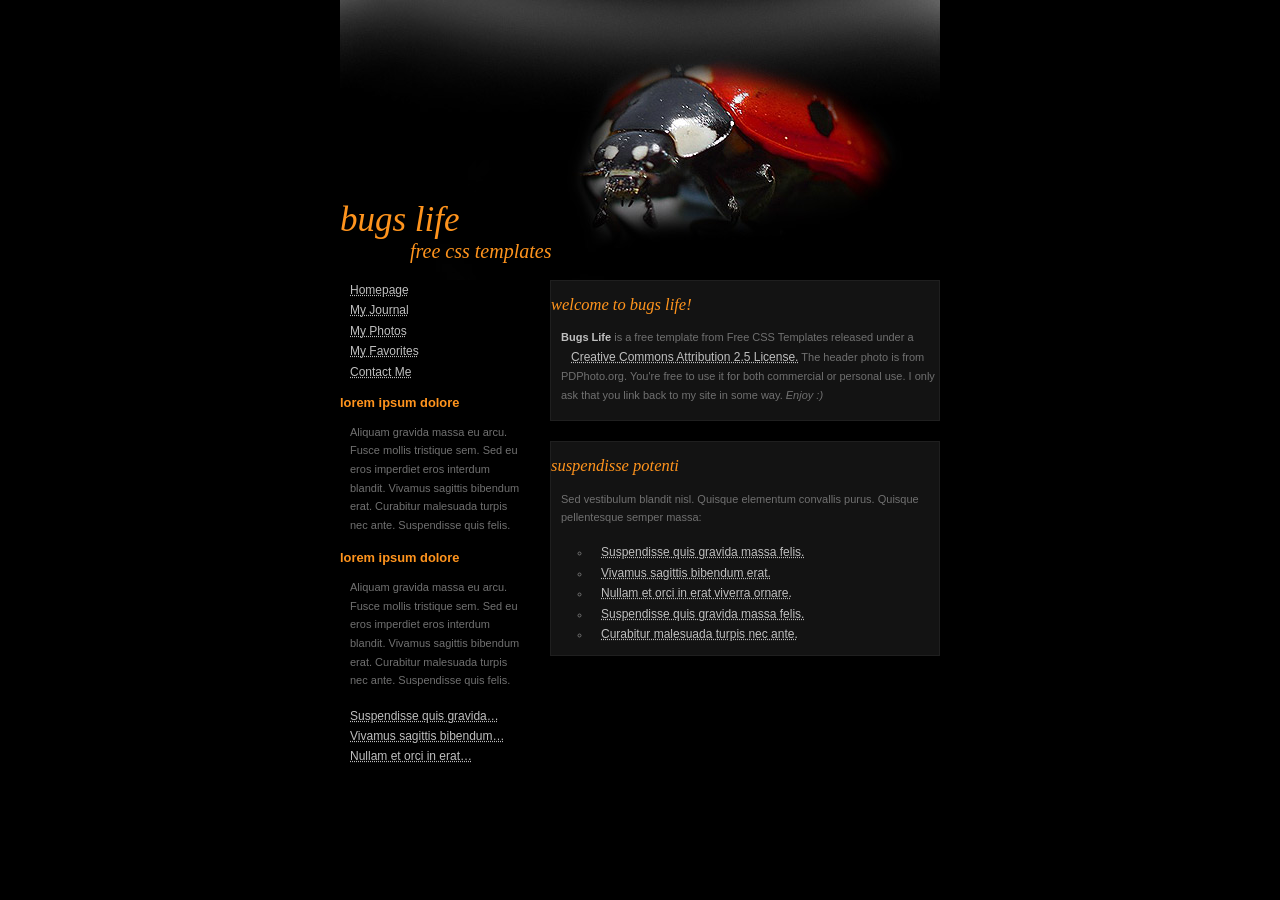
<file: 001 - bugs-life-template/index.html>
<!DOCTYPE html>
<html lang="en">
<head>
    <meta charset="UTF-8">
    <link rel="stylesheet" type="text/css" href="style.css">
    <title>Title</title>
</head>
<body>

<div id="fist">
    <div id="header">
        <h1>bugs life</h1>
        <h4>free css templates</h4>
    </div>


    <div id="sidebar">
        <div>

                <li><a href="#">Homepage</a></li>
                <li><a href="#">My Journal</a></li>
                <li><a href="#">My Photos</a></li>
                <li><a href="#">My Favorites</a></li>
                <li><a href="#">Contact Me</a></li>

        </div>
        <div>
            <h3>lorem ipsum dolore</h3>
            <p>Aliquam gravida massa eu arcu. Fusce mollis tristique sem. Sed eu eros imperdiet eros interdum blandit. Vivamus sagittis bibendum erat. Curabitur malesuada turpis nec ante. Suspendisse quis felis.</p>
        </div>
        <div>
            <h3>lorem ipsum dolore</h3>
            <p>Aliquam gravida massa eu arcu. Fusce mollis tristique sem. Sed eu eros imperdiet eros interdum blandit. Vivamus sagittis bibendum erat. Curabitur malesuada turpis nec ante. Suspendisse quis felis.</p>
        </div>
        <div>
                <a href="#">Suspendisse quis gravida…</a>
                <a href="#">Vivamus sagittis bibendum…</a>
                <a href="#">Nullam et orci in erat…</a>
        </div>

    </div>

    <div id="homepage">
        <div class="page">
            <h2>Welcome to Bugs life!</h2>
            <p><strong>Bugs Life</strong> is a free template from Free CSS Templates released under a <a href="#">Creative Commons Attribution 2.5 License.</a> The header photo is from PDPhoto.org. You're free to use it for both commercial or personal use. I only ask that you link back to my site in some way. <em>Enjoy :)</em></p>
        </div>

        <div class="page">
            <h2>suspendisse potenti</h2>
            <p>Sed vestibulum blandit nisl. Quisque elementum convallis purus. Quisque pellentesque semper massa:</p>
            <ul>
                <li><a href="#">Suspendisse quis gravida massa felis.</a></li>
                <li><a href="#">Vivamus sagittis bibendum erat.</a></li>
                <li><a href="#">Nullam et orci in erat viverra ornare.</a></li>
                <li><a href="#">Suspendisse quis gravida massa felis.</a></li>
                <li><a href="#">Curabitur malesuada turpis nec ante.</a></li>
            </ul>
        </div>
    </div>


</div>

</body>
</html>
</file>
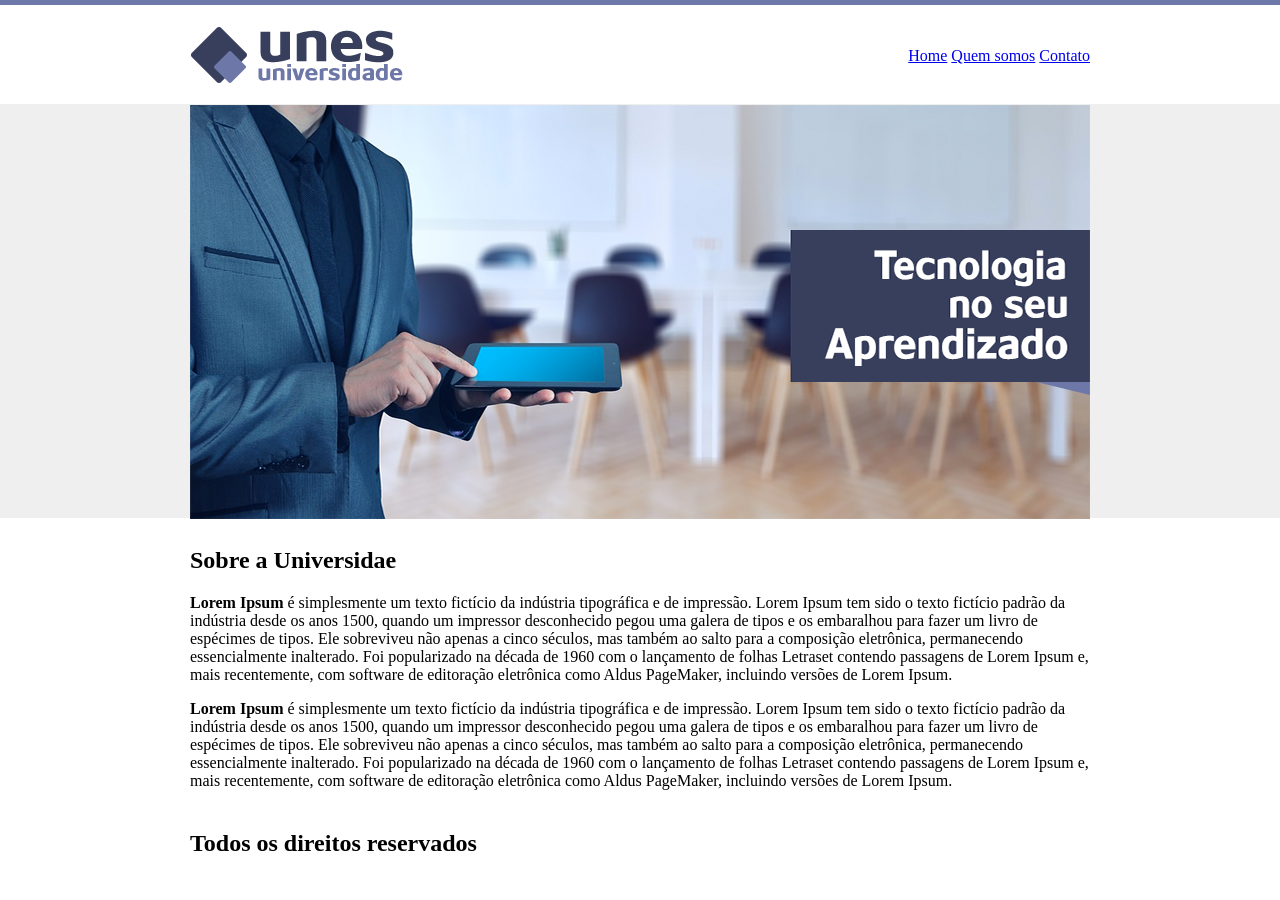
<file: 002 - universidade-unes/index.html>
<!DOCTYPE html>
<html lang="en">
<head>
    <meta charset="UTF-8">
    <title>UNES - Págins principal</title>
</head>
<body background="imagem/fundo.png">
<table border="0" width="900" align="center">
    <tr>
        <td height="90"><img src="imagem/logo.png"></td>
        <td align="right">
            <a href="index.html">Home</a>
            <a href="quem_somos_nos.html">Quem somos</a>
            <a href="contato.html">Contato</a>
        </td>
    </tr>
    <tr>
        <td colspan="2"><img src="imagem/capa.png"</td>
    </tr>
    <tr>
        <td colspan="2">
            <h2>Sobre a Universidae</h2>
            <p>
                <strong>Lorem Ipsum</strong> é simplesmente um texto fictício da indústria tipográfica e de impressão. Lorem Ipsum tem sido o texto fictício padrão da indústria desde os anos 1500, quando um impressor desconhecido pegou uma galera de tipos e os embaralhou para fazer um livro de espécimes de tipos. Ele sobreviveu não apenas a cinco séculos, mas também ao salto para a composição eletrônica, permanecendo essencialmente inalterado. Foi popularizado na década de 1960 com o lançamento de folhas Letraset contendo passagens de Lorem Ipsum e, mais recentemente, com software de editoração eletrônica como Aldus PageMaker, incluindo versões de Lorem Ipsum.
            </p>
            <p>
                <strong>Lorem Ipsum</strong> é simplesmente um texto fictício da indústria tipográfica e de impressão. Lorem Ipsum tem sido o texto fictício padrão da indústria desde os anos 1500, quando um impressor desconhecido pegou uma galera de tipos e os embaralhou para fazer um livro de espécimes de tipos. Ele sobreviveu não apenas a cinco séculos, mas também ao salto para a composição eletrônica, permanecendo essencialmente inalterado. Foi popularizado na década de 1960 com o lançamento de folhas Letraset contendo passagens de Lorem Ipsum e, mais recentemente, com software de editoração eletrônica como Aldus PageMaker, incluindo versões de Lorem Ipsum.
            </p>
        </td>
    </tr>
    <tr>
        <td colspan="2"><h2>Todos os direitos reservados</h2></td>

    </tr>
</table>

</body>
</html>
</file>
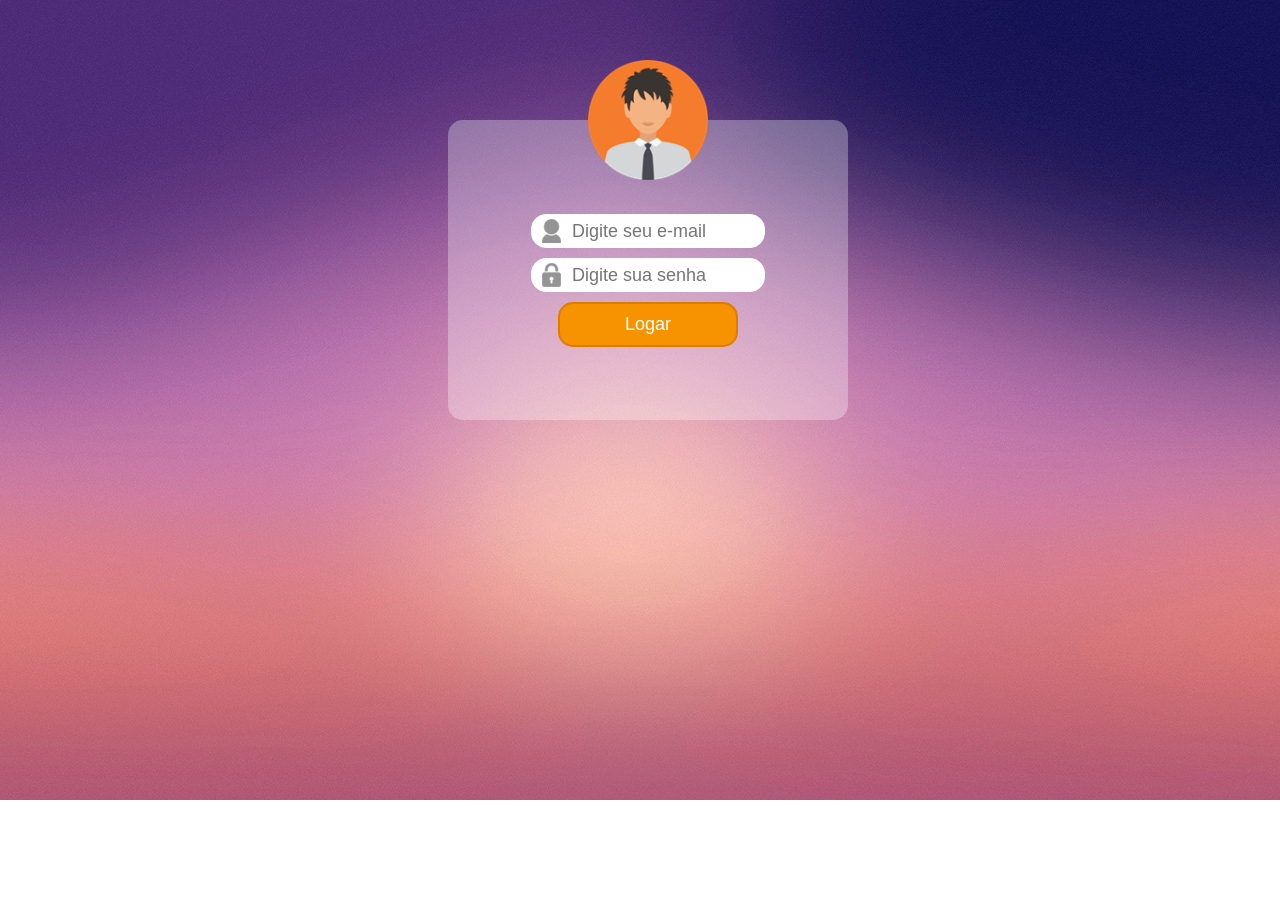
<file: 003 - login-form-simples/index.html>
<!DOCTYPE html>
<html lang="en">
<head>
    <meta charset="UTF-8">
    <link rel="stylesheet" type="text/css" href="style.css">
    <title>Title</title>
</head>
<body>
<div id='container'>
    <img src='image/perfil.png'>
    <div id='footer'>
        <input class='dados1' type='text' name='email' placeholder='Digite seu e-mail'>
        <br>
        <input class='dados2' type='text' name='senha' placeholder='Digite sua senha'>
        <br>
        <div id='botao'>
            <input class='bottom-submit' type='submit' name='lembrar' value='Logar'>
        </div>
    </div>
</div>
</body>
</html>
</file>
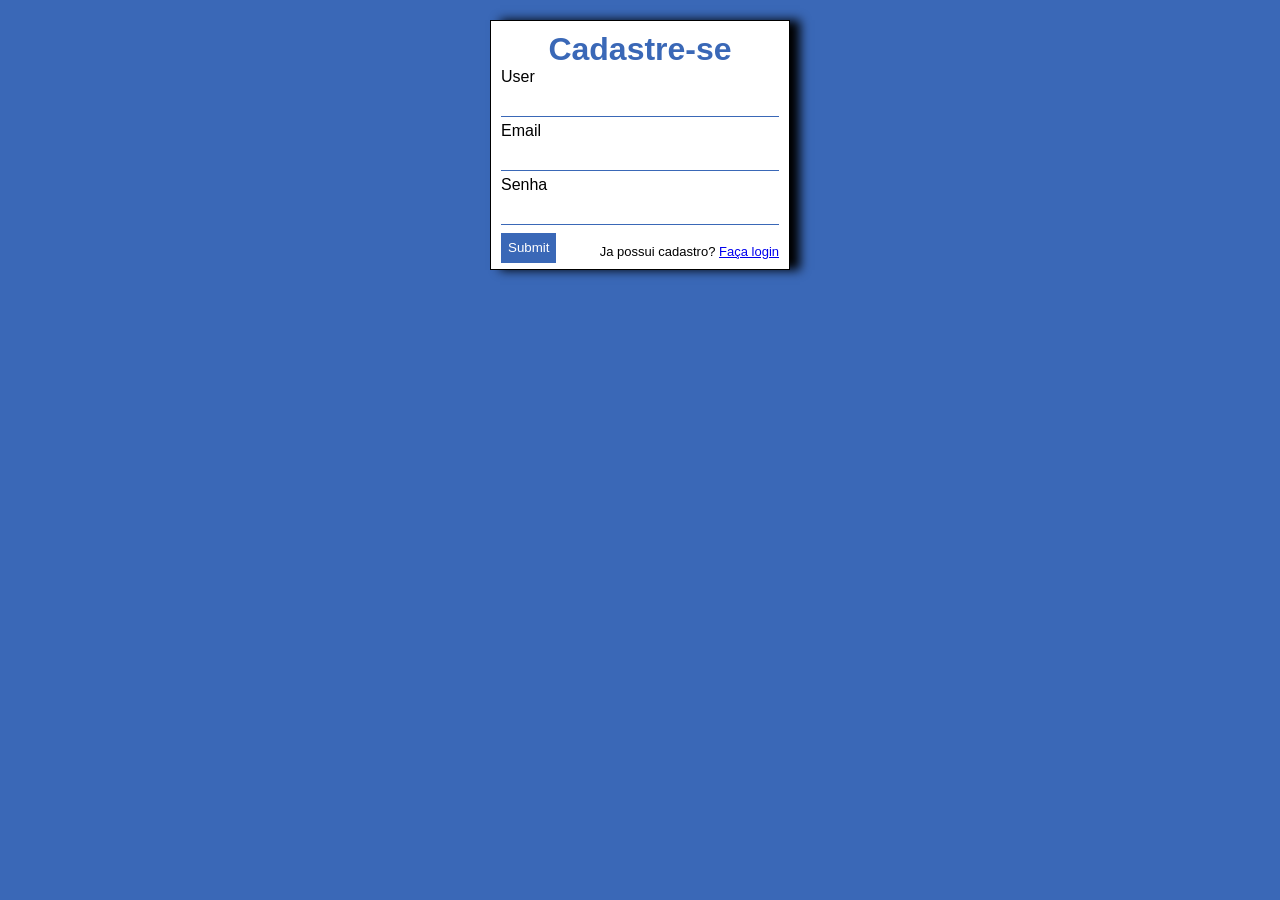
<file: 004 - cadastro-login-azul/index.html>
<!DOCTYPE html>
<html lang="pt-br">
    <head>
        <meta charset="UTF-8">
        <meta name="viewport" content="width=device-width,  initial-scale=1.0">
        <meta http-equiv="X-UA-Compatible" content="ie=edge">
        <title></title>
        <link rel="stylesheet" href="style.css">
    </head>
    <body>
   
        <div class='container'>
            <form>
                <h1>Cadastre-se</h1>
                <label maxlength="20" minlength="6" placeholder="User">User</label> 
                <input type="text">

                <label placeholder="E-mail">Email</label>
                <input type="email">

                <label placeholder="Senha">Senha</label>
                <input type="password">

                <input type="submit" class="btn">
                <p>Ja possui cadastro? <a href="#">Faça login</a></p> 
            </form>

        </div>

    </body>
</html>
</file>
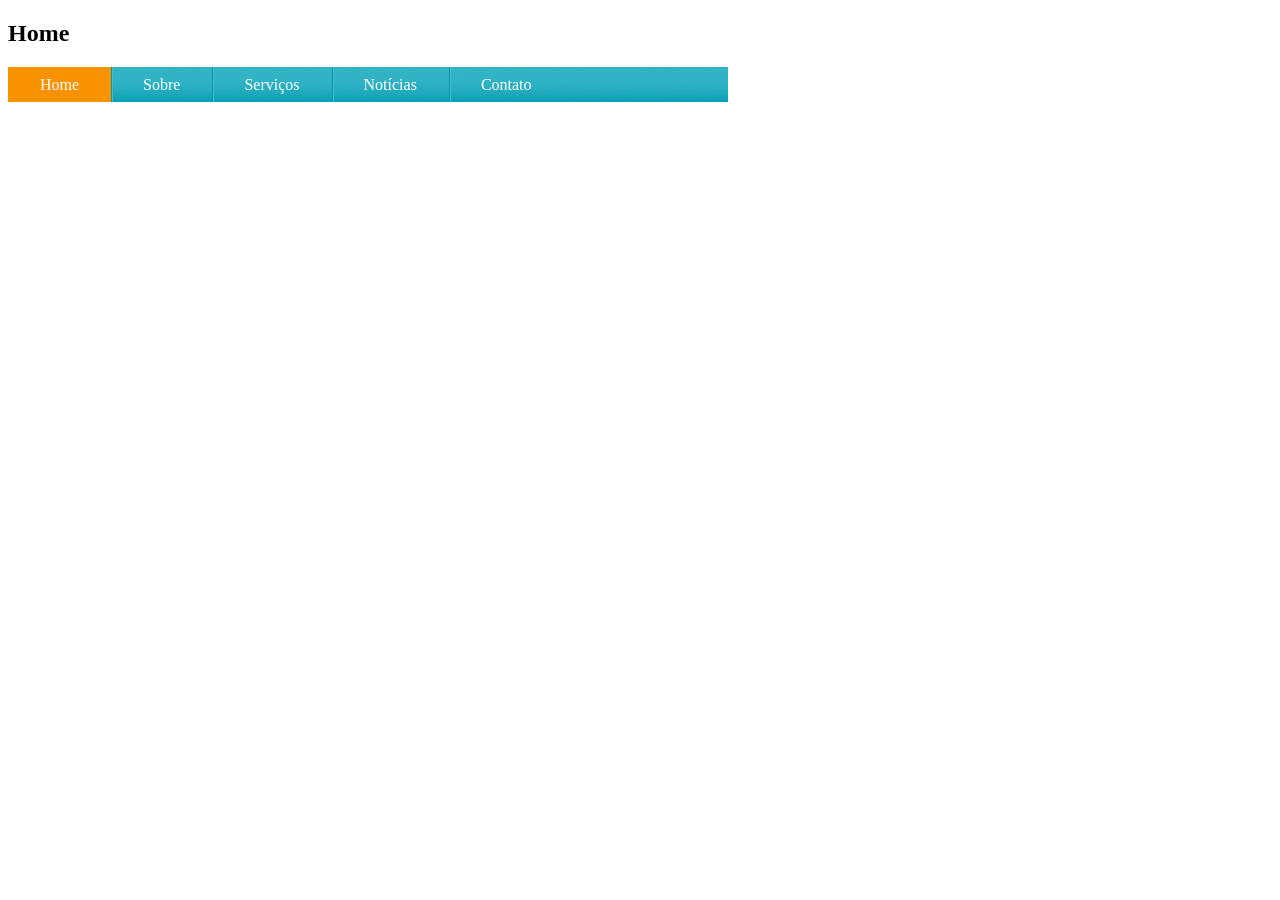
<file: 005 - navegacao-horizontal-css/index.html>
<!DOCTYPE html>
<html lang="pt-br">
<head>
	<title>Navegação horizontal</title>
	<meta charset="utf-8">
	<link rel="stylesheet" type="text/css" href="estilo.css">
</head>
<body id="home">
	<h2>Home</h2>
	<ul id="navegacao">
		<li class="home primeiro">
			<a href="index.html">Home</a>
		</li>
		<li class="sobre">
			<a href="sobre.html">Sobre</a>
		</li>
		<li class="servicos">
			<a href="servicos.html">Serviços</a>
		</li>
		<li class="noticias">
			<a href="noticias.html">Notícias</a>
		</li>
		<li class="contato">
			<a href="contato.html">Contato</a>
		</li>
	</ul>
</html>
</file>
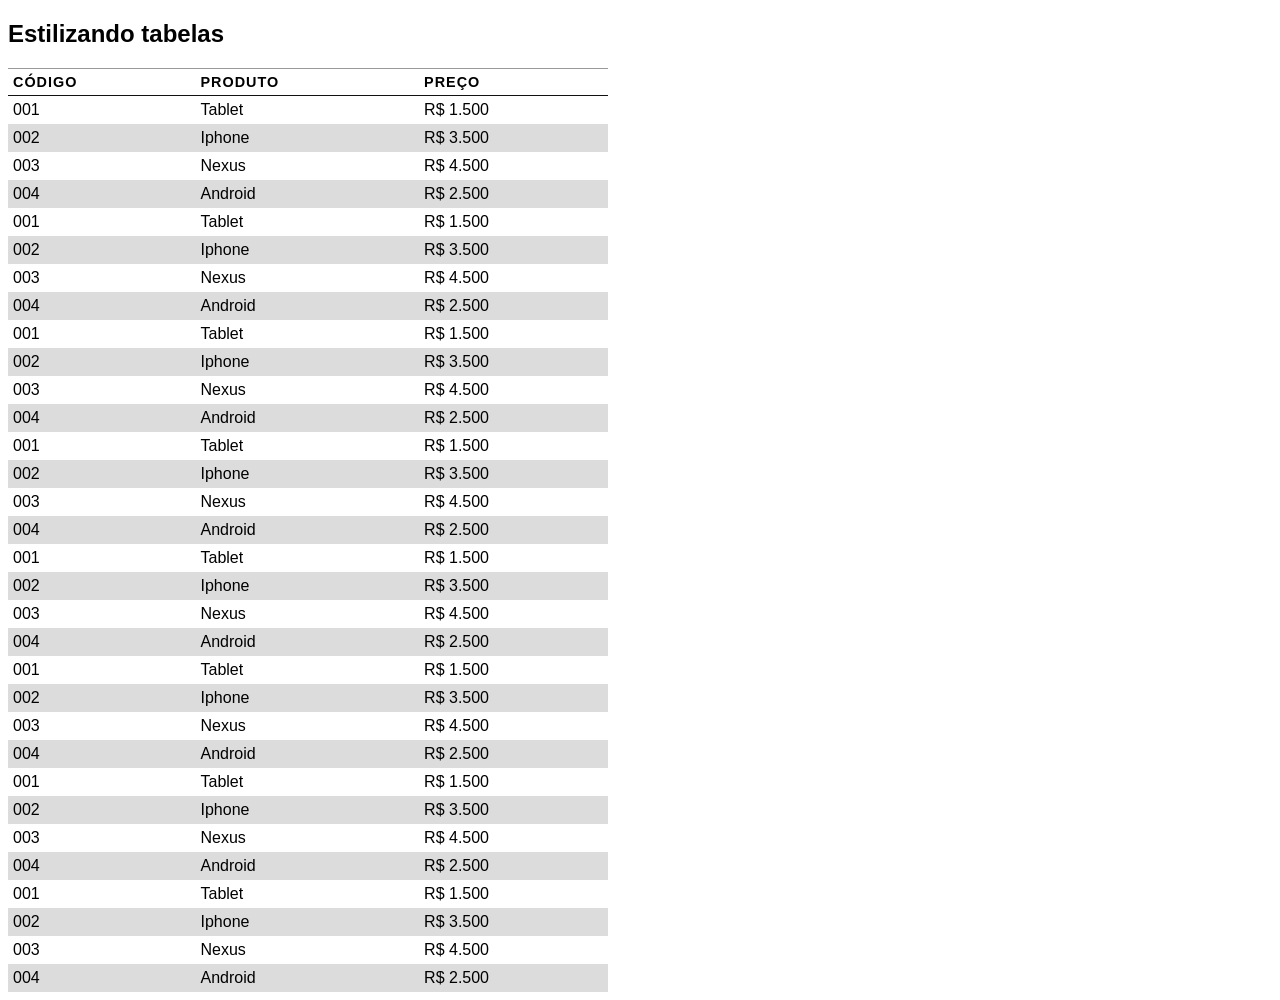
<file: 006 - tabela-produtos-css/index.html>
<!DOCTYPE html>
<html lang="en">
<head>
    <meta charset="UTF-8">
    <link rel="stylesheet" type="text/css" href="style.css">
    <title>Title</title>
</head>
<body>

<div>
    <table>
        <h2>Estilizando tabelas</h2>
        <tr>
            <th>Código</th>
            <th>Produto</th>
            <th>Preço</th>
        </tr>
        <tr>
            <td>001</td>
            <td>Tablet</td>
            <td>R$ 1.500</td>
        </tr>
        <tr class="color-line">
            <td>002</td>
            <td>Iphone</td>
            <td>R$ 3.500</td>
        </tr>
       <tr>
            <td>003</td>
            <td>Nexus</td>
            <td>R$ 4.500</td>
        </tr>
        <tr class="color-line">
            <td>004</td>
            <td>Android</td>
            <td>R$ 2.500</td>
        </tr>
               <tr>
            <td>001</td>
            <td>Tablet</td>
            <td>R$ 1.500</td>
        </tr>
        <tr class="color-line">
            <td>002</td>
            <td>Iphone</td>
            <td>R$ 3.500</td>
        </tr>
       <tr>
            <td>003</td>
            <td>Nexus</td>
            <td>R$ 4.500</td>
        </tr>
        <tr class="color-line">
            <td>004</td>
            <td>Android</td>
            <td>R$ 2.500</td>
        </tr>
          <tr>
            <td>001</td>
            <td>Tablet</td>
            <td>R$ 1.500</td>
        </tr>
        <tr class="color-line">
            <td>002</td>
            <td>Iphone</td>
            <td>R$ 3.500</td>
        </tr>
       <tr>
            <td>003</td>
            <td>Nexus</td>
            <td>R$ 4.500</td>
        </tr>
        <tr class="color-line">
            <td>004</td>
            <td>Android</td>
            <td>R$ 2.500</td>
        </tr>
               <tr>
            <td>001</td>
            <td>Tablet</td>
            <td>R$ 1.500</td>
        </tr>
        <tr class="color-line">
            <td>002</td>
            <td>Iphone</td>
            <td>R$ 3.500</td>
        </tr>
       <tr>
            <td>003</td>
            <td>Nexus</td>
            <td>R$ 4.500</td>
        </tr>
        <tr class="color-line">
            <td>004</td>
            <td>Android</td>
            <td>R$ 2.500</td>
        </tr>
        <tr>
            <td>001</td>
            <td>Tablet</td>
            <td>R$ 1.500</td>
        </tr>
        <tr class="color-line">
            <td>002</td>
            <td>Iphone</td>
            <td>R$ 3.500</td>
        </tr>
       <tr>
            <td>003</td>
            <td>Nexus</td>
            <td>R$ 4.500</td>
        </tr>
        <tr class="color-line">
            <td>004</td>
            <td>Android</td>
            <td>R$ 2.500</td>
        </tr>
               <tr>
            <td>001</td>
            <td>Tablet</td>
            <td>R$ 1.500</td>
        </tr>
        <tr class="color-line">
            <td>002</td>
            <td>Iphone</td>
            <td>R$ 3.500</td>
        </tr>
       <tr>
            <td>003</td>
            <td>Nexus</td>
            <td>R$ 4.500</td>
        </tr>
        <tr class="color-line">
            <td>004</td>
            <td>Android</td>
            <td>R$ 2.500</td>
        </tr>
          <tr>
            <td>001</td>
            <td>Tablet</td>
            <td>R$ 1.500</td>
        </tr>
        <tr class="color-line">
            <td>002</td>
            <td>Iphone</td>
            <td>R$ 3.500</td>
        </tr>
       <tr>
            <td>003</td>
            <td>Nexus</td>
            <td>R$ 4.500</td>
        </tr>
        <tr class="color-line">
            <td>004</td>
            <td>Android</td>
            <td>R$ 2.500</td>
        </tr>
               <tr>
            <td>001</td>
            <td>Tablet</td>
            <td>R$ 1.500</td>
        </tr>
        <tr class="color-line">
            <td>002</td>
            <td>Iphone</td>
            <td>R$ 3.500</td>
        </tr>
       <tr>
            <td>003</td>
            <td>Nexus</td>
            <td>R$ 4.500</td>
        </tr>
        <tr class="color-line">
            <td>004</td>
            <td>Android</td>
            <td>R$ 2.500</td>
        </tr>




    </table>

</div>



</body>
</html>
</file>
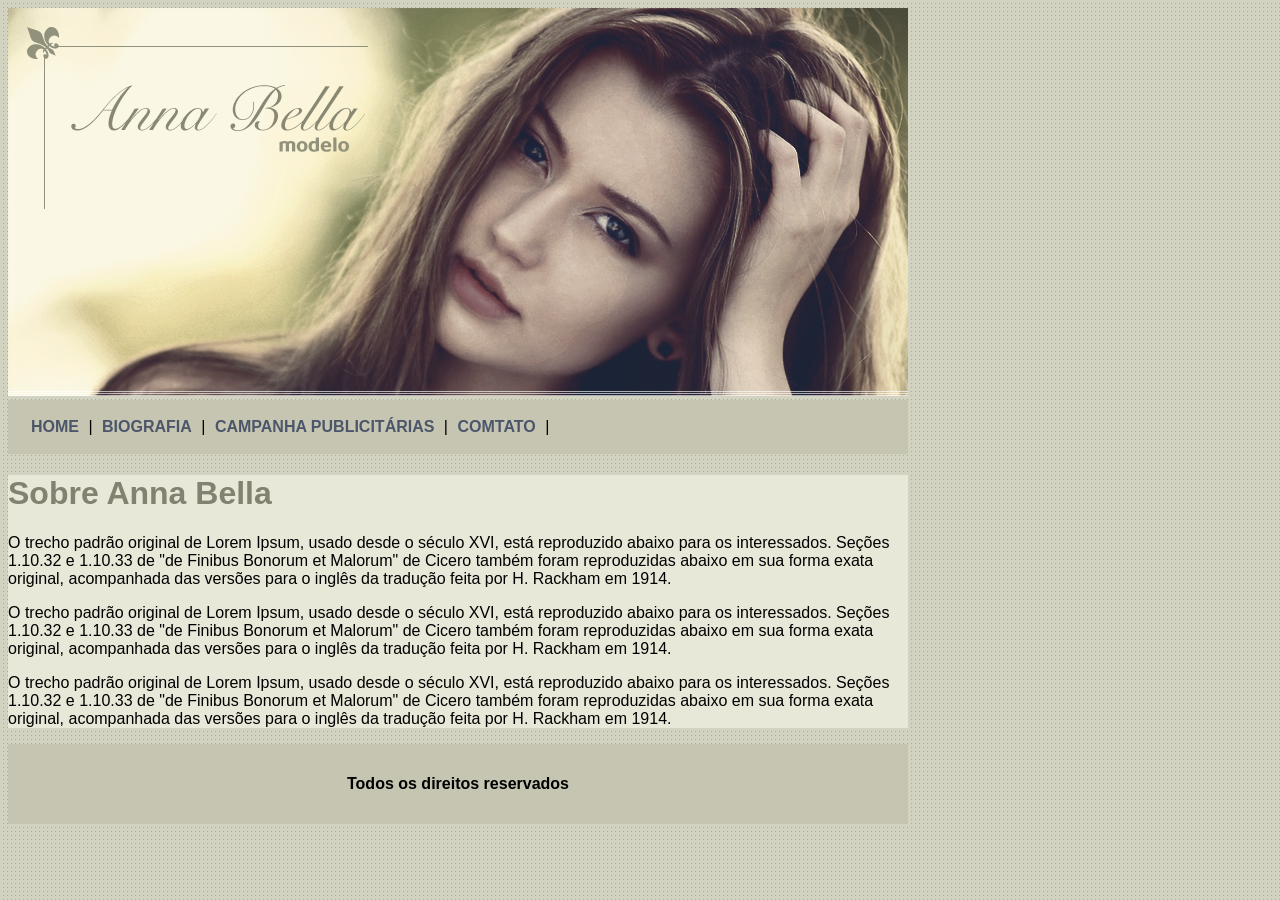
<file: 008 - blog-anna-bella/index.html>
<!DOCTYPE html>
<html lang="en">
<head>
    <meta charset="UTF-8">
    <title>Blog</title>
    <link rel="stylesheet" href="style.css">

</head>
<body id='back'>
<div id="imagem" >
    <img src="imagem/capa.png">
    <div id="borda">
        <a href="index.html">HOME</a> |
        <a href="biografia.html">BIOGRAFIA</a> |
        <a href="campanha.html">CAMPANHA PUBLICITÁRIAS</a> |
        <a href="cotato.html">COMTATO</a> |
    </div>
    <div id="conteudo">
        <H1>Sobre Anna Bella</H1>
        <p>O trecho padrão original de Lorem Ipsum, usado desde o século XVI, está reproduzido abaixo para os interessados. Seções 1.10.32 e 1.10.33 de "de Finibus Bonorum et Malorum" de Cicero também foram reproduzidas abaixo em sua forma exata original, acompanhada das versões para o inglês da tradução feita por H. Rackham em 1914.</p>
        <p>O trecho padrão original de Lorem Ipsum, usado desde o século XVI, está reproduzido abaixo para os interessados. Seções 1.10.32 e 1.10.33 de "de Finibus Bonorum et Malorum" de Cicero também foram reproduzidas abaixo em sua forma exata original, acompanhada das versões para o inglês da tradução feita por H. Rackham em 1914.</p>
        <p>O trecho padrão original de Lorem Ipsum, usado desde o século XVI, está reproduzido abaixo para os interessados. Seções 1.10.32 e 1.10.33 de "de Finibus Bonorum et Malorum" de Cicero também foram reproduzidas abaixo em sua forma exata original, acompanhada das versões para o inglês da tradução feita por H. Rackham em 1914.</p>
    </div>
    <div id="rodape">
        <h4 align="center">Todos os direitos reservados</h4>
    </div>

</div>

</body>
</html>
</file>
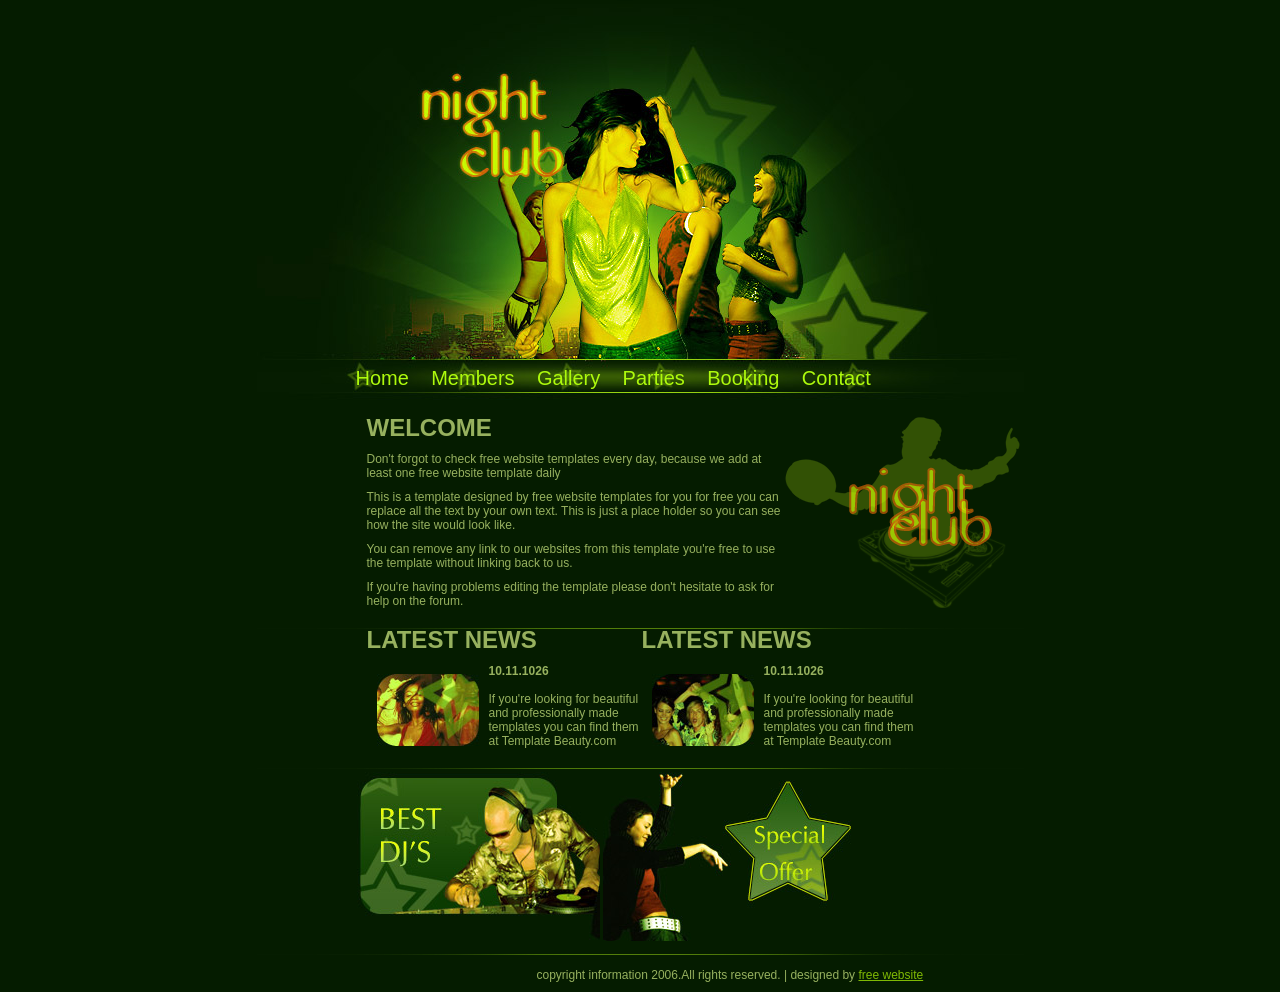
<file: 009 - blog-hip-hop/index.html>
<!DOCTYPE html>
<html lang="en">
<head>
    <meta charset="UTF-8">
    <link rel="stylesheet" type="text/css" href="style.css">
    <title>Title</title>
</head>
<body>

<div id="container">
    <div id="header">
        <ul>
            <li><a href="#">Home</a></li>
            <li><a href="#">Members</a></li>
            <li><a href="#">Gallery</a></li>
            <li><a href="#">Parties</a></li>
            <li><a href="#">Booking</a></li>
            <li><a href="#">Contact</a></li>
        </ul>
    </div>
    <div id="welcome">
        <h1>WELCOME</h1>
        <p>Don't forgot to check free website templates every day, because we add at<br> least one free website template daily</p>
        <p>This is a template designed by free website templates for you for free you can<br> replace all the text by your own text. This is just a place holder so you can see<br> how the site would look like.</p>
        <p>You can remove any link to our websites from this template you're free to use<br> the template without linking back to us.</p>
        <p>If you're having problems editing the template please don't hesitate to ask for<br> help on the forum.</p>
        <img src="image/line.jpg">
    </div>
    <div id="news">
        <div id="newpost">
            <h1>LATEST NEWS</h1>
            <p><img src="image/photo1.jpg"></p>
            <p><strong>10.11.1026</strong><br><br>If you're looking for beautiful<br>and professionally made<br> templates you can find them <br>at Template Beauty.com</p>
        </div>
        <div id="newpost">
            <h1>LATEST NEWS</h1>
            <p><img src="image/photo2.jpg"></p>
            <p><strong>10.11.1026</strong><br><br>If you're looking for beautiful<br> and professionally made<br> templates you can find them<br> at Template Beauty.com</p>
        </div>
        <img src="image/line.jpg">
    </div>
    <div id="dj">
        <img src="image/bestdjs.jpg">
        <img src="image/specialoffer.jpg">
    </div>
    <img src="image/line.jpg">
    <div id="footer">
        <p>copyright information 2006.All rights reserved. | designed by <a href="#"> free website</a> </p>
    </div>

</div>


</body>
</html>
</file>
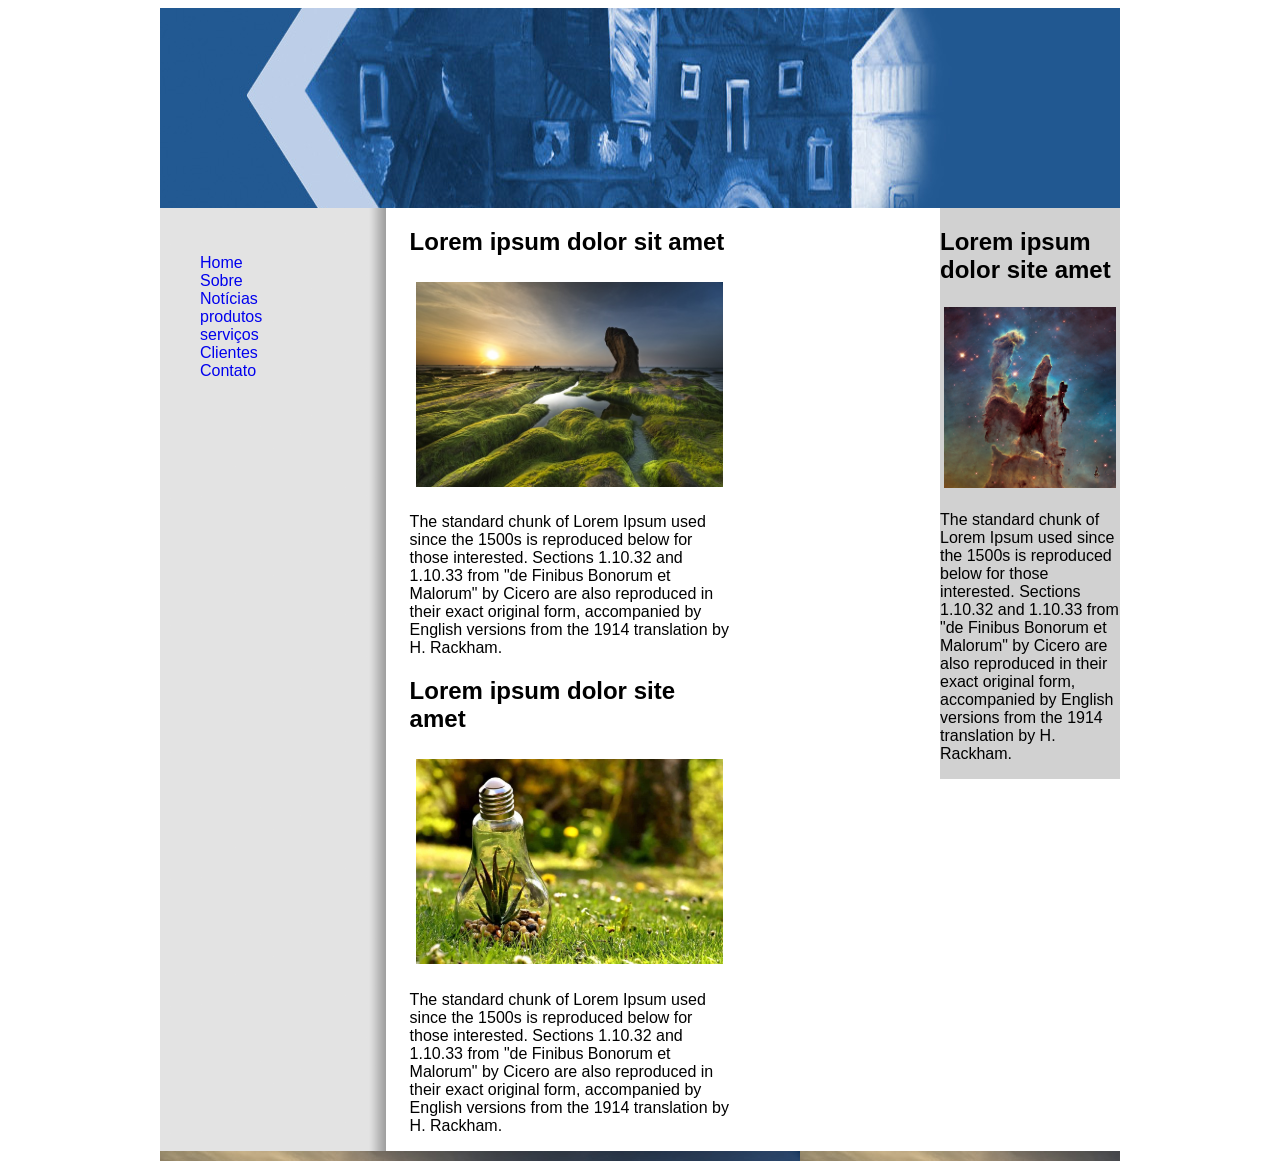
<file: 010 - site-natureza/index.html>
<!DOCTYPE html>
<html lang="en">
<head>
    <meta charset="UTF-8">
    <link rel="stylesheet" type="text/css" href="style.css">
    <title>Nature</title>
</head>
<body>


<div id="container">
    <div id="marca"></div>
    <div id="conteudo">
        <div id="conteudo-principal">
            <h2>Lorem ipsum dolor sit amet</h2>
            <img class="img-noticia" src="image/natureza.jpg">
            <p>The standard chunk of Lorem Ipsum used since the 1500s is reproduced below for those interested. Sections 1.10.32 and 1.10.33 from "de Finibus Bonorum et Malorum" by Cicero are also reproduced in their exact original form, accompanied by English versions from the 1914 translation by H. Rackham.</p>
            <h2>Lorem ipsum dolor site amet</h2>
            <img class="img-noticia" src="image/nature2.jpg">
            <p>The standard chunk of Lorem Ipsum used since the 1500s is reproduced below for those interested. Sections 1.10.32 and 1.10.33 from "de Finibus Bonorum et Malorum" by Cicero are also reproduced in their exact original form, accompanied by English versions from the 1914 translation by H. Rackham.</p>
        </div>
        <div id="conteudo-secundario">
            <h2>Lorem ipsum dolor site amet</h2>
            <img class="img-noticia" src="image/space.jpg">
            <p>The standard chunk of Lorem Ipsum used since the 1500s is reproduced below for those interested. Sections 1.10.32 and 1.10.33 from "de Finibus Bonorum et Malorum" by Cicero are also reproduced in their exact original form, accompanied by English versions from the 1914 translation by H. Rackham.</p>
        </div>
    </div>
    <div id="navegacao">
        <ul>
            <li><a href="#">Home</a></li>
            <li><a href="#">Sobre</a></li>
            <li><a href="#">Notícias</a></li>
            <li><a href="#">produtos</a></li>
            <li><a href="#">serviços</a></li>
            <li><a href="#">Clientes</a></li>
            <li><a href="#">Contato</a></li>
        </ul>
    </div>
    <div id="rodape"></div>
</div>









</body>
</html>
</file>
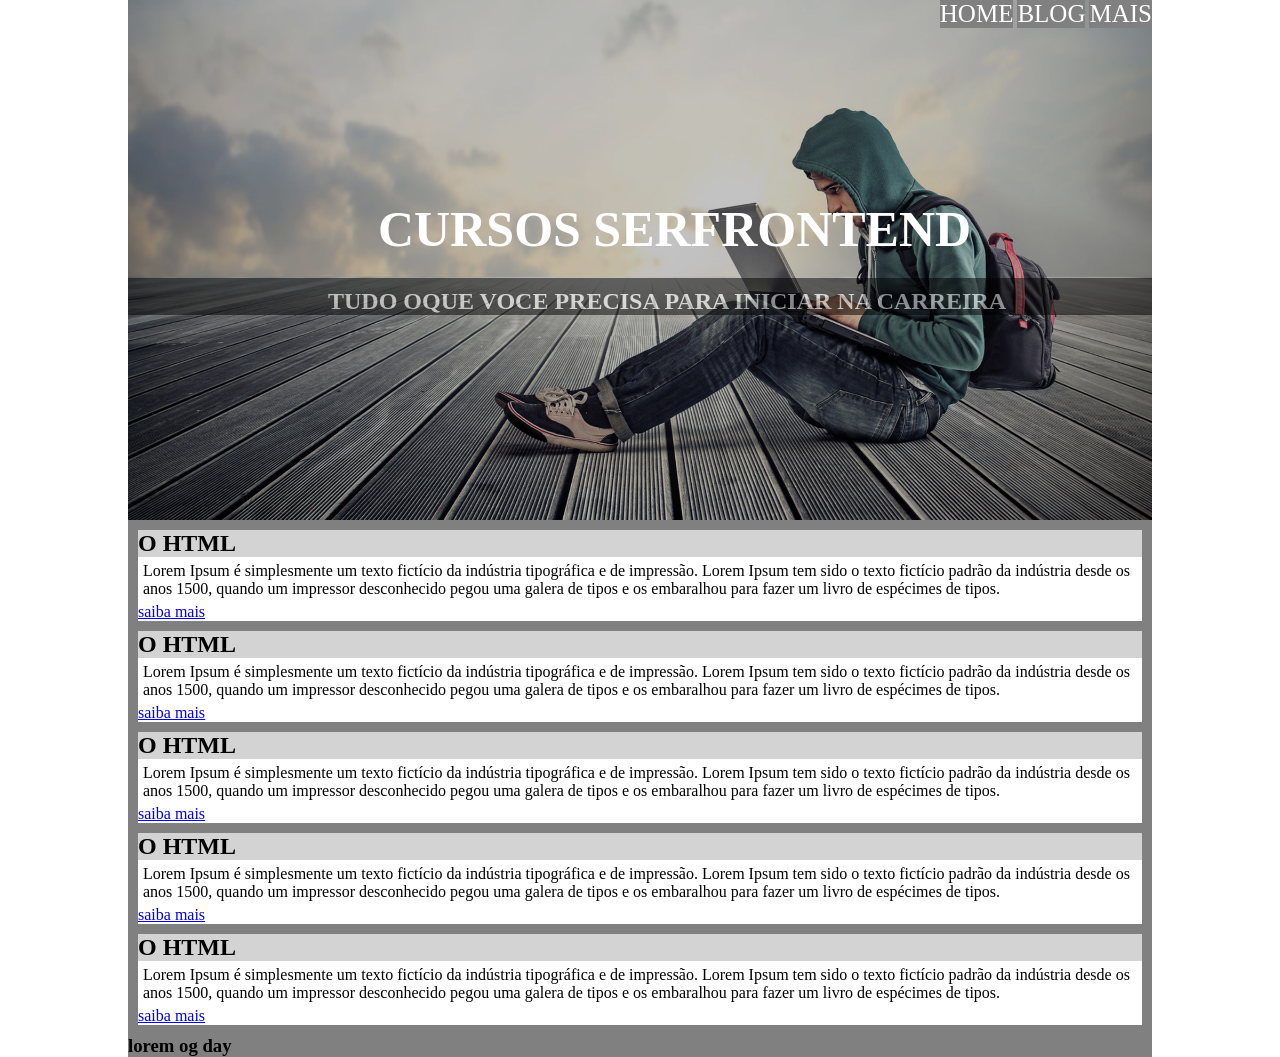
<file: 011 - site-curso-frontend/index.html>
<!DOCTYPE html>
<html lang="pt-br">
    <head>
        <meta charset="UTF-8">
        <meta name="viewport" content="width=device-width,  initial-scale=1.0">
        <meta http-equiv="X-UA-Compatible" content="ie=edge">
        <title></title>
        <link rel="stylesheet" href="style.css">
    </head>
    <body>
    
    <section class="main">
        <div class="banner">

            <nav>
                <ul>
                    <li><a href="#">HOME</a></li>
                    <li><a href="#">BLOG</a></li>
                    <li><a href="#">MAIS</a></li>
                </ul>
            </nav>
            <h1 class="titulo">CURSOS SERFRONTEND</h1>
            <h2 class="titulo2">TUDO OQUE VOCE PRECISA PARA INICIAR NA CARREIRA</h2>



        </div>
        <div class="conteudo">
            <div class="texto">
                <h2>O HTML</h2>
                <p>Lorem Ipsum é simplesmente um texto fictício da indústria tipográfica e de impressão. Lorem Ipsum tem sido o texto fictício padrão da indústria desde os anos 1500,  quando um impressor desconhecido pegou uma galera de tipos e os embaralhou para fazer um livro de espécimes de tipos. </p>
                <a href="#">saiba mais</a> 
            </div>

            <div class="texto">
                <h2>O HTML</h2>
                <p>Lorem Ipsum é simplesmente um texto fictício da indústria tipográfica e de impressão. Lorem Ipsum tem sido o texto fictício padrão da indústria desde os anos 1500,  quando um impressor desconhecido pegou uma galera de tipos e os embaralhou para fazer um livro de espécimes de tipos. </p>
                <a href="#">saiba mais</a> 
            </div>
            <div class="texto">
                <h2>O HTML</h2>
                <p>Lorem Ipsum é simplesmente um texto fictício da indústria tipográfica e de impressão. Lorem Ipsum tem sido o texto fictício padrão da indústria desde os anos 1500,  quando um impressor desconhecido pegou uma galera de tipos e os embaralhou para fazer um livro de espécimes de tipos. </p>
                <a href="#">saiba mais</a> 
            </div>
            <div class="texto">
                <h2>O HTML</h2>
                <p>Lorem Ipsum é simplesmente um texto fictício da indústria tipográfica e de impressão. Lorem Ipsum tem sido o texto fictício padrão da indústria desde os anos 1500,  quando um impressor desconhecido pegou uma galera de tipos e os embaralhou para fazer um livro de espécimes de tipos. </p>
                <a href="#">saiba mais</a> 
            </div>
            <div class="texto">
                <h2>O HTML</h2>
                <p>Lorem Ipsum é simplesmente um texto fictício da indústria tipográfica e de impressão. Lorem Ipsum tem sido o texto fictício padrão da indústria desde os anos 1500,  quando um impressor desconhecido pegou uma galera de tipos e os embaralhou para fazer um livro de espécimes de tipos. </p>
                <a href="#">saiba mais</a> 
            </div>





        </div>

        <footer>
            <h3>lorem og day</h3>
        </footer>
    </section>


    
    </body>
</html>
</file>
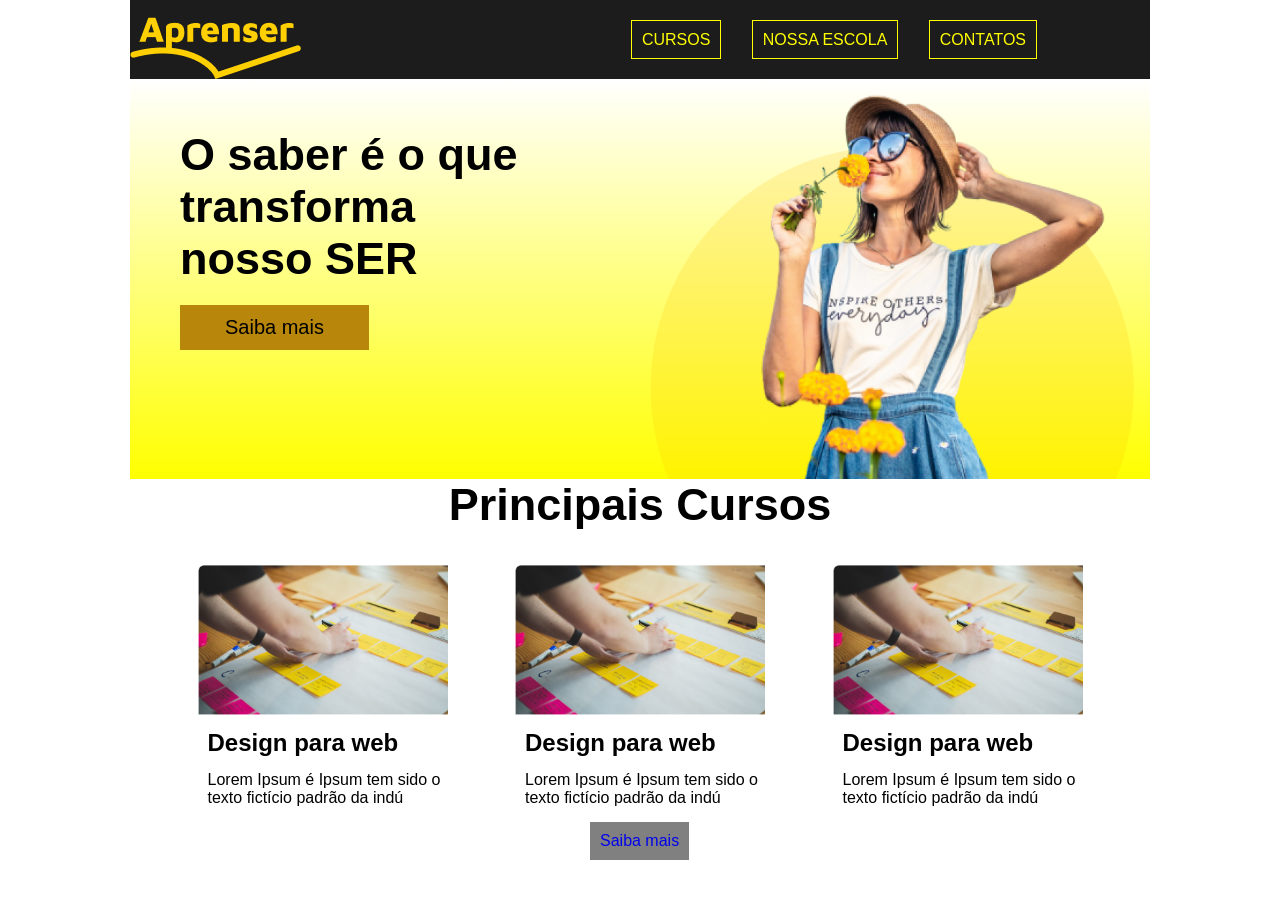
<file: 014 - site-vendas-cursos/index.html>
<!DOCTYPE html>
<html lang="pt-br">
    <head>
        <meta charset="UTF-8">
        <meta name="viewport" content="width=device-width,  initial-scale=1.0">
        <meta http-equiv="X-UA-Compatible" content="ie=edge">
        <title>3.9</title>
        <link rel="stylesheet" href="style.css">
    </head>
    <body>
   
    <div class='container'>

        <!-- OPEN heade  --> 
        <nav>
            <div class='logo'></div>
            <div class='navegacao'>
                <ul>
                    <li class="caminho"><a href="#cursos">CURSOS</a></li> 
                    <li class="caminho"><a href="#escola">NOSSA ESCOLA</a></li> 
                    <li class="caminho"><a href="#contato">CONTATOS</a></li> 
                </ul>
            </div>
        </nav>
        <!-- CLOSE heade -->

        <!-- OPEN boxone -->
        <section class="boxone">
            <div class='textob'>
                <h1>O saber é o que transforma nosso SER</h1>
                <a class="botao3" href="#">Saiba mais</a>
            </div> 
            <div class='imagemmulher'>
            </div> 
        </section>
        <!-- CLOSE boxone -->

        <!-- OPEN boxtwo -->
        <section class="boxtwo">
            <h1>Principais Cursos</h1>
            <div class='alinhar'>
            <div class='card'>
                <div class='imagem'></div>
                <h2>Design para web</h2>
                <p>Lorem Ipsum é Ipsum tem sido o texto fictício padrão da indú</p>
            </div>
            
            <div class='card'>
                <div class='imagem'></div>
                <h2>Design para web</h2>
                <p>Lorem Ipsum é Ipsum tem sido o texto fictício padrão da indú</p>
            </div>

            <div class='card'>
                <div class='imagem'></div>
                <h2>Design para web</h2>
                <p>Lorem Ipsum é Ipsum tem sido o texto fictício padrão da indú</p>
            </div>
            </div>
            <div id='cursos'>
                <a href="#">Saiba mais</a>
            </div>
        </section>
        <!-- CLOSE boxtwo -->






    </div>
    </body>
</html>
</file>
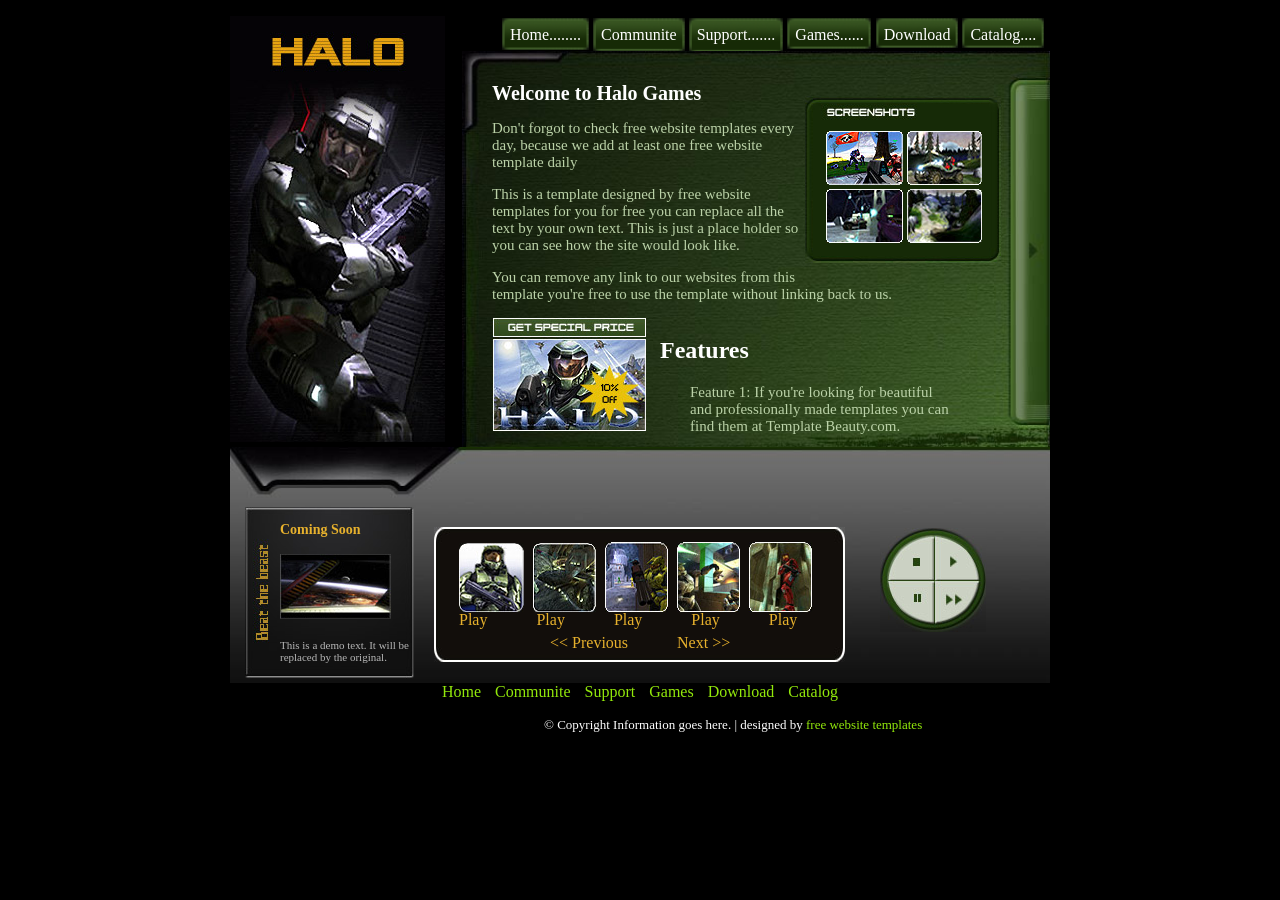
<file: 015 - site-halo-games/index.html>
<!DOCTYPE html>
<html lang="en">
<head>
    <meta charset="UTF-8">
    <link rel="stylesheet" type="text/css" href="style.css">
    <title>Title</title>
</head>
<body>
<div id="container">
    <div id="logo">
    </div>
    <div id="topright">
        <div id="nav">
            <ul>
                <li><a href="#">Home........</a></li>
                <li><a href="#">Communite</a></li>
                <li><a href="#">Support.......</a></li>
                <li><a href="#">Games......</a></li>
                <li><a href="#">Download</a></li>
                <li><a href="#">Catalog....</a></li>
            </ul>
        </div>
        <div id="content" style="color: #fff;">
            <br>
            <h1>Welcome to Halo Games</h1>
            <p>Don't forgot to check free website templates every<br> day, because we add at least one free website<br> template daily</p>
            <p>This is a template designed by free website<br> templates for you for free you can replace all the<br> text by your own text. This is just a place holder so<br> you can see how the site would look like.</p>
            <p>You can remove any link to our websites from this<br> template you're free to use the template without linking back to us.</p>
            <img src="image/ad-special-price.jpg">
            <div id="texto-imagem">
                <h2>Features</h2>
                <p>Feature 1: If you're looking for beautiful<br> and professionally made templates you can<br> find them at Template Beauty.com.</p>
            </div>
        </div>
    </div>
    <div id="bottom">
        <div id="bottom1">
            <div class="text">Coming Soon</div>
            <p><img src="image/ss-5.jpg"></p>
            <p class="textp">This is a demo text. It will be replaced by the original.</p>
        </div>
        <div id="videobox">
            <img src="image/ss-6.jpg" class="video-space">
            <img src="image/ss-7.jpg" class="video-space">
            <img src="image/ss-8.jpg" class="video-space">
            <img src="image/ss-9.jpg" class="video-space">
            <img src="image/ss-10.jpg" class="video-space">
            <div id="video-home">
                 <ul>
                     <li><a href="#">Play</a></li>
                     <li><a href="#">Play</a></li>
                     <li><a href="#">Play</a></li>
                     <li><a href="#">Play</a></li>
                     <li><a href="#">Play</a></li>
                </ul>
                <div id="uni">
                     <ul>
                     <li><a href="#"><< Previous</a></li>
                     <li><a href="#">Next >></a></li>
                </ul>
                </div>
            </div>
        </div>
    </div>
    <div id="clock">
        <div class="clock1"></div>
        <div class="clock2"></div>
        <div class="clock3"></div>
        <div class="clock4"></div>
    </div>
    <div id="bottom-bar">
        <ul>
            <li><a href="#">Home</a></li>
            <li><a href="#">Communite</a></li>
            <li><a href="#">Support</a></li>
            <li><a href="#">Games</a></li>
            <li><a href="#">Download</a></li>
            <li><a href="#">Catalog</a></li>
        </ul>
    </div>
    <p class="final">© Copyright Information goes here. | designed by <a href="#">free website templates</a></p>
    <div id="tabela" style="color: red;">
        <div id="fotos">
            <div>
                <img src="image/ss-1.jpg">
                <img src="image/ss-2.jpg">
            </div>
            <div>
                <img src="image/ss-3.jpg">
                <img src="image/ss-4.jpg">
            </div>
        </div>
    </div>
</div>
</body>
</html>
</file>
<file: 001 - bugs-life-template/style.css>
body {
	margin: 0;
	padding: 0;
	background: #000000;
	font-family: Tahoma, Arial, Helvetica, sans-serif;
	font-size: 11px;
	color: #707070;
}

h1, h2, h4 {
	text-transform: lowercase;
	font-family: Georgia, "Times New Roman", Times, serif;
	font-weight: normal;
	font-style: italic;
	color: #FF941D;
}

#fist {
    width: 600px;
    margin: auto;
    background: url('image/img2.jpg') no-repeat;
}

#header {
    width: 600px;
    height: 280px;
}

h1, h2, h4, h3 {
    color: #FF941D;
}

header, h1 {
    font-size: 35px;
    position: absolute;
    margin-top: 200px;
    text-align: right;
}

header, h4 {
    position: absolute;
    margin-top: 240px;
    margin-left: 70px;
    font-size: 20px;
    text-align: right;
}

#sidebar {
    width: 180px;
    right: 520px;
    text-align: left;
    display: inline-block;
}

#homepage {
    width: 390px;
    right: 796.63px;
    float: right;
    margin-top: 0px;
}

li {
    list-style: none;
}

.page li {
    list-style: circle;
}

a {
    color: #707070;
    text-decoration-style: dotted;
    font-size: 12px;
    color: #BFBFBF;
}

a:hover {
    color: #707070;
    text-decoration: none;
}

p, a {
    margin-left: 10px;
	margin-bottom:1.4em;
	line-height:1.7em;
}

.page {
   border: 1px solid #1f1f1f;
   background: #131313;
   margin-bottom: 20px;
}

strong {
    color: #BFBFBF;
}
</file>
<file: 003 - login-form-simples/style.css>
body {
    width: 100%;
    font-family: 'trebuchet MS', Helvetica, sans-serif;
    background: url('image/fundo.jpg') no-repeat top center;
    background-size: 100%;
    
}

#container {
    width: 400px;
    height: 300px;
    background-color: rgb(255, 255, 255, 0.3);
    border-radius: 15px;
    margin: 0 auto;
    margin-top: 120px;
    text-align: center;
}

#container img {
    width: 120px;
    height: 120px;
    margin-top: -60px;
    margin-bottom: 30px;
}

#footer {

}

input {
    width: 190px;
    height: 30px;
    font-size: 18px;
    margin-bottom: 10px;
    background-color: #fff;
    padding-left: 40px;
    border: 1px solid #fff;
    background-repeat: no-repeat;
    background-position: 10px;
    border-radius: 15px;
    
}

input.dados1 {
    background-image: url('image/icone-usuario.png');
}

input.dados2 {
    background-image: url('image/icone-cadeado.png');
}

input.bottom-submit {
    color: #fff;
    background-color: #f79300;
    border: 2px solid #db7d00;
    padding: 5px 20px;
    height: 45px;
    width: 45%;
    border-radius: 15px;
}

input.dados1:hover {
    border: 1px solid blue;
}

input.dados2:hover {
    border: 1px solid blue;
}
</file>
<file: 004 - cadastro-login-azul/style.css>
* {margin: 0; padding: 0; box-sizing: border-box;}
body {
    background-color: #3a68b7;    
    font-family: sans-serif;
}

h1 {
    color: #3a68b7;
    text-align: center;
}

.container {
    width: 500px;
    margin: 0 auto;
    margin-top: 20px;
}

form {
    width: 300px;
    height: 250px;
    background-color: white;
    margin: 0 auto;
    box-shadow: 5px black;
    padding: 10px;
    box-shadow: 10px 0px 10px 0px black;
    border: 1px solid black;
    font-family: sans-serif;
    color: black;
}

input {
    display: block;
    width: 100%;
    border: none;
    outline: none;
    border-bottom: 1px solid #3a68b7;
    margin-top: 5px;
    margin-bottom: 5px;
    padding: 5px;
}

.btn {
    background-color: #3a68b7;
    width: auto;
    color: white;
    margin-top: 3px;
    float: left;
    padding: 7px;

}

p {
    text-align: right;
    margin-top: 19px;
    font-size: 13px;
}
</file>
<file: 005 - navegacao-horizontal-css/estilo.css>
ul {
	
	margin: 0;
	padding: 0;
	list-style: none;
	width: 720px;
	background: #159cb0 url(imagens/fundo-horizontal.png) repeat-x;
	float: left;
}

ul li {
	
	float: left;
}

ul a {
	display: block;
	padding: 0 2em;
	line-height: 2.2em;
	text-decoration: none;
	color: #fff;
	background: url(imagens/divisor.png) repeat-y left top;
}

ul .primeiro a {
	background: none;
}

ul a:houver {
	color: #085662;
	background: #44cade;
}

#home #navegacao .home a,
#sobre #navegacao .sobre a,
#servicos #navegacao .servicos a {
	background-position: right bottom;
	background-color: #f99200;
	color: #fff;
}
</file>
<file: 006 - tabela-produtos-css/style.css>
body {
    font-family: 'Trebuchet MS', Helvetica, sans-serif;
}

table {
    width: 600px;
    border-collapse: collapse;/*separete and colllapse*/
}

.color-line {
    background: #dcdcdc;
}

.number {
    text-align: right;
}
th {
    text-transform: uppercase;
     border-top: 1px solid #999;
    border-bottom: 1px solid #111;
    text-align: left;
    font-size: 90%;
    letter-spacing: 1px;
}

th, td {
    padding: 5px;

}

tr:hover {
    background: #c0c0c0;
}
</file>
<file: 008 - blog-anna-bella/style.css>
#back {
    background: url('imagem/fundo.png');
    font: 16px Arial, Helvetica, sans-serif;
}

#imagem {
    width: 900px;
}

#borda {
    background: #c5c5b2;
    padding: 18px;
}

a {
    color: #4b566a;
    text-decoration: none;
    font-weight: bold;
    padding: 5px;

}

.foto {
border: 10px solid #c3c3ae;
}

#conteudo {
    background: #e8e8d9;
}
#rodape {
    background: #c5c5b2;
    padding: 10px;

}

h1 {
    color: #828271;
    font-size: 1,2em
}

#contato {
    background: #e8e8d9;
    font: 16px Arial, Helvetica, sans-serif;
}
</file>
<file: 009 - blog-hip-hop/style.css>
* {
    margin: 0px;
    padding: 0px;
}

body {
    color: #97b15e;
    font-family: Arial, Helvetica, sans-serif;
    font-size: 12px;
    margin: 0px;
    padding: 0px;
    background-color: #051c00;
}

p, h1 {
    margin: 10px 10px 10px 110px;
    width: 416px;
}

#container {
    margin: 0 auto;
    text-align: left;
    width: 767px;
}

#header {
    width: 767px;
    height: 404px;
    background: url('image/header.jpg') no-repeat;
    margin: auto;
    position: relative;
}

#header ul {
    position: absolute;
    top: 367px;
    left: 100px;
    list-style-type: none;
    display: inline;
    margin-left: -20px;
}

#header li {
    margin-left: 19px;
    list-style-type: none;
    display: inline;
}

#header a {
    color:#aefa0d;
    font-family: Arial, Helvetica, sans-serif;
    font-size: 20px;
    text-decoration: none;
}

#header a:hover {
   color: #97b15e;
}

#welcome {
    width: 766px;
    height: 202px;
    background-image: url('image/dj.gif');
    background-repeat: no-repeat;
    background-position: right top;
}

#newpost {
    float: left;
    width: 275px;
    display; inline;
}

#newpost img {
    float: left;
    margin: 10px;
}

#dj {
    margin-left: 100px;
}


#footer a {
    color: #80ba04;
}


#footer a:hover {
    color:#aefa0d
}

#footer p {
    margin-left: 280px;
}
</file>
<file: 010 - site-natureza/style.css>
body {
    font-family: 'Trebuchet MS', Helvetica, sans-serif;
}

#container {
    width: 960px;
    margin: 0 auto;
    background: #fff;
    min-width: 720px;
    background:  url('image/coluna.png') repeat-y left top;
}

#marca {
    height: 100px;
    height: 200px;
    background: #9e9e9e url('image/cabecalho2.jpg') no-repeat center;
    text-align: center;
    line-height: 200px;
}

#conteudo {
    width: 74%;
    float: right;
}

#conteudo-principal {
    width: 320px;
    float: left;
}

#conteudo-secundario {
    width: 180px;
    float: right;
    background: #d1d1d1;
}

#navegacao {
     width: 23%;
     float: left;
     padding-top: 30px;
     padding-bottom: 20px;

}

#rodape {
    clear: both;
    background: #c4c4c4 url('image/natureza.jpg');
    padding: 5px;
}

#navegacao ul {
    list-style-type: none;
}

#navegacao li a {
    text-decoration: none;
}

img.img-noticia {
    width: 96%;
    padding: 2%;
}

li:hover {
    background: #d1d1d1;
}
</file>
<file: 011 - site-curso-frontend/style.css>
* {margin: 0; padding: 0;}


.main {
    width: 1024px;
    margin: 0 auto;
    background-color: gray;

}

.banner {
    width: 100%;
    height: 520px;
    background-image: url('img/bg-3.jpg'); 
    background-size: cover;
}


nav ul {
    list-style: none;
    float: right;
}

nav ul li {
    display: inline-block;
    background-color: gray;
}

nav ul li a {
   text-decoration: none; 
   color: white;
   font-size: 25px;
}

.titulo {
    color: white;
    font-size: 50px;
    padding-left:250px;
    padding-top: 200px;
    padding-bottom: 20px;
}
.titulo2 {
    color: white;
    padding-left:200px;
    padding-top: 10px;
    background-color: black;
    opacity: 0.5; 
}

.conteudo {
    background-color: gray;
}

.texto {
    margin: 10px;
    background-color: white;
}

.texto h2 {
    background-color: #d3d3d3;
}

.texto p {
    margin: 5px;
}






footer {
    margin: 0 auto;
    background-color: gray;
}

footer h3 {
    margin:0 auto;
}
</file>
<file: 014 - site-vendas-cursos/style.css>
* {margin: 0; padding: 0; box-sizing: border-box; font-family: sans-serif;}

.container {
    width: 1020px;
    margin:  0 auto;
}

.navegacao {
    margin-top:3%;
    margin-right: 100px;
}

ul li {
    list-style-type: none;
    display: inline-block;
    margin: 0 13px;
}

ul li a {
    color: yellow;
    text-decoration: none;
    border: 1px solid yellow;
    padding: 10px;
}

ul li a:hover {
    background-color: black;
    color: #ffff;
   border: 1px solid #ffff;
}

nav {
    background-color: #1c1c1c; 
    display: flex;
    justify-content: space-between;
}

.logo {
    width: 171px;
    height: 79px;
    background-image: url('img/logoAprenser.png');  
}

.boxone {
    width: 100%;
    height: 400px;
    display: flex;
    justify-content: space-between;
    background-image: linear-gradient(#ffff,  yellow);
}

.textob {
    width: 350px;
    height: 300px;
    margin: 50px 50px;
}

h1 {
    font-size: 45px;
}

.botao3 {
    display: inline-block;
    color: black;
    background-color: #b8860b;
    padding: 11px;
    padding-left: 45px;
    padding-right: 45px;
    text-decoration: none;
    margin-top: 20px;
    font-size: 20px;
}

.imagemmulher {
    width: 500px;
    height: 400px;
    background-image: url('img/HeroImage.png');
    background-size: cover;
}

.boxtwo {
    width: 100%;
}

.boxtwo h1 {
    margin: 0 auto;
    text-align: center;
}

.alinhar {
    display: flex;
    justify-content: space-evenly;
}

.card {
    width: 250px;
}

.imagem {
    width: 250px;
    height: 150px;
    background-image: url('img/curso-design.png');
    background-size: cover;
}

.card {
    margin-top:34px;
}


.card h2 {
    margin-left: 10px;
    margin-top:14px;
}

.card p {
    margin-top:14px;
    margin-left: 10px;
} 


#cursos {
    width: 100px;
    height: 30px;
    margin: 0 auto; 
    margin-top: 15px;
}

#cursos a {
    display: inline-block;
    padding: 10px;
    background-color: gray;
    text-decoration: none;
}
</file>
<file: 015 - site-halo-games/style.css>
body {
    margin: 0;
    padding: 0;
    background: #000000;
}

.text {
    color: #E7B12D;
    font-size: 14px;
    font-weight: bold;
}
.textp {
   font-size: 11px;
}

#nav {

}

#container {
    width: 820px;
    height: 667px;
    margin: auto;
}

#tabela {
  background-color: red;
  width: 196px;
  height: 167px;
  margin-top: -650px;
  margin-left: 575px;
  position: relative;
  background: url('image/ss-bg.jpg') no-repeat;
}

#fotos {
    position: relative;
    float: right;
    margin-top: -552px;
    margin-right: 19px;
}

#logo {
    width: 215px;
    height: 426px;
    background: url('image/main-left.jpg');
    float: left;
}

#topright {
    width: 588px;
    height: 431px;
    float: right;

}

#nav {
    width: 588px;
    height: 15px;
    margin-bottom: 10px;
    margin-top: 10px;
    color: #fff;

}

#nav ul {
     list-style-type: none;
     display: inline;
}

#nav li {
    display: block;
     display: inline;
     margin-left: px;
     padding: 8px;

     background: url('image/btn-bg.gif') no-repeat;
     background-size: 100%;

}


#nav a {
    color: #fff;
    text-decoration: none;
}

#content {
  width: 588px;
  height: 411px;
  background: url('image/top-right-bg.jpg') no-repeat;
  background-size: 100%;
}

#content p {
    color: #BBD2A8;
    display: block;
    margin-block-start: 1em;
    margin-block-end: 1em;
    margin-inline-start: 0px;
    margin-inline-end: 0px;
    font-size: 15px;
    margin-left: 30px;
}

#content img {
    margin-left: 30px;
}


#content h1 {
    margin-left: 30px;
    font-size: 20px
}

h2 {
    color: #fff;
}

#texto-imagem {
    color: #BBD2A8;
    margin-left: 10px;
    margin-top: -20px;
    display: inline-block;

}

#bottom {
  width: 820px;
  height: 236px;
  float: left;
  background: url('image/main-bottom.jpg') no-repeat;
  background-size: 100%;
}

#bottom1 {
    width: 134px;
    height: 157px;
    margin-left: 15px;
    margin-top: 60px;
    padding-left: 35px;
    padding-top: 15px;
    color: #b7b7b7;
    background: url('image/c-soon-bg.jpg') no-repeat;
    display: inline-block;
    float: left;
}

#videobox {
    width: 410px;
    height: 135px;
    margin-left: 20px;
    margin-top: 80px;
    padding-left: 20px;
    padding-top : 15px;
    background: url('image/video-box-bg.jpg') no-repeat;
    display: inline-block;
    float: left;
}

.video-space {
    margin-left: 5px;
}

#video-home {
    width: 600px;
    height: 40px;
    margin-left: -80px;
    margin-top: -21px;
    color: #fff;
}

#video-home ul {
    list-style-type: none;
}

#video-home li {
    margin-left: 45px;
    display: inline;
}


#video-home ul a {
    color: #E7B12D;
    text-decoration: none;
}

#video-home ul a:hover {
    color: #fff;
    text-decoration: underline;
}

#uni {
    margin-left:91px;
    margin-top: -11px;
}

#clock {
    width: 108px;
    height: 104px;
    margin-top: -155px;
    margin-left: 650px;
    display: inline-block;
    float: left;
}

.clock1 {
    width: 54px;
    height: 52px;
    background: url('image/circle-topl.jpg') no-repeat;
    float: left;
}

.clock2 {
    width: 54px;
    height: 52px;
    background: url('image/circle-topr.jpg') no-repeat;
    float: right;
}

.clock3 {
    width: 54px;
    height: 52px;
    margin-top: 52px;
    background: url('image/circle-bottoml.jpg') no-repeat;
}

.clock4 {
    width: 54px;
    height: 52px;
    margin-top: -52px;
    margin-left: 54px;
    background: url('image/circle-bottomr.jpg') no-repeat;
}

#bottom-bar {

    text-align: center;
    margin-left: -50px;
}

#bottom-bar ul, {
    list-style-type: none;
}

#bottom-bar li {
    margin-left: 10px;
    display: inline;
}

#bottom-bar li a {
    color: #92e80b;
    text-decoration: none;
}

#bottom-bar li a:hover {
    color: #fff;
    text-decoration: underline;
}

.final {
    color: #fff;
    margin-left: 314px;
    font-size: 13px;
}

.final a {
    color: #92e80b;
    text-decoration: none;
}

.final a:hover {
    color: #fff;
    text-decoration: underline;
}
</file>
